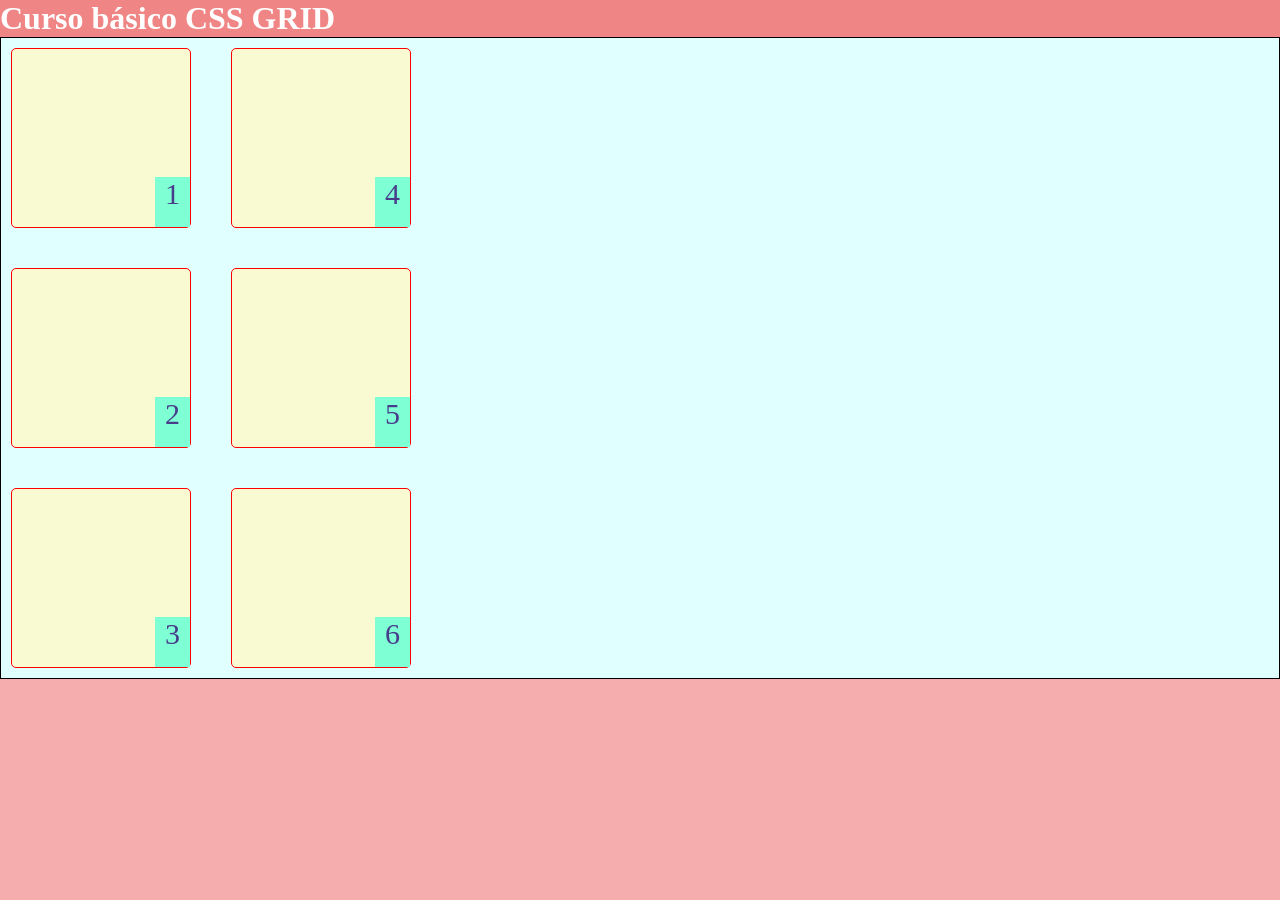
<file: reto_1/index.html>
<!DOCTYPE html>
<html lang="en">
<head>
    <meta charset="UTF-8">
    <meta http-equiv="X-UA-Compatible" content="IE=edge">
    <meta name="viewport" content="width=device-width, initial-scale=1.0">
    <link rel="stylesheet" href="/reto_1/styles.css">
    <title>CSS GRID</title>
</head>
<body>
    <h1>Curso básico CSS GRID</h1>

    <div class="container">

            <div class="item">
                <p>1</p>

            </div>
            <div class="item">
                <p>2</p>

            </div>
            <div class="item">
                <p>3</p>

            </div>
            <div class="item">
                <p>4</p>

            </div>
            <div class="item">
                <p>5</p>

            </div>
            <div class="item">
                <p>6</p>

            </div>


    </div>
</body>
</html>
</file>
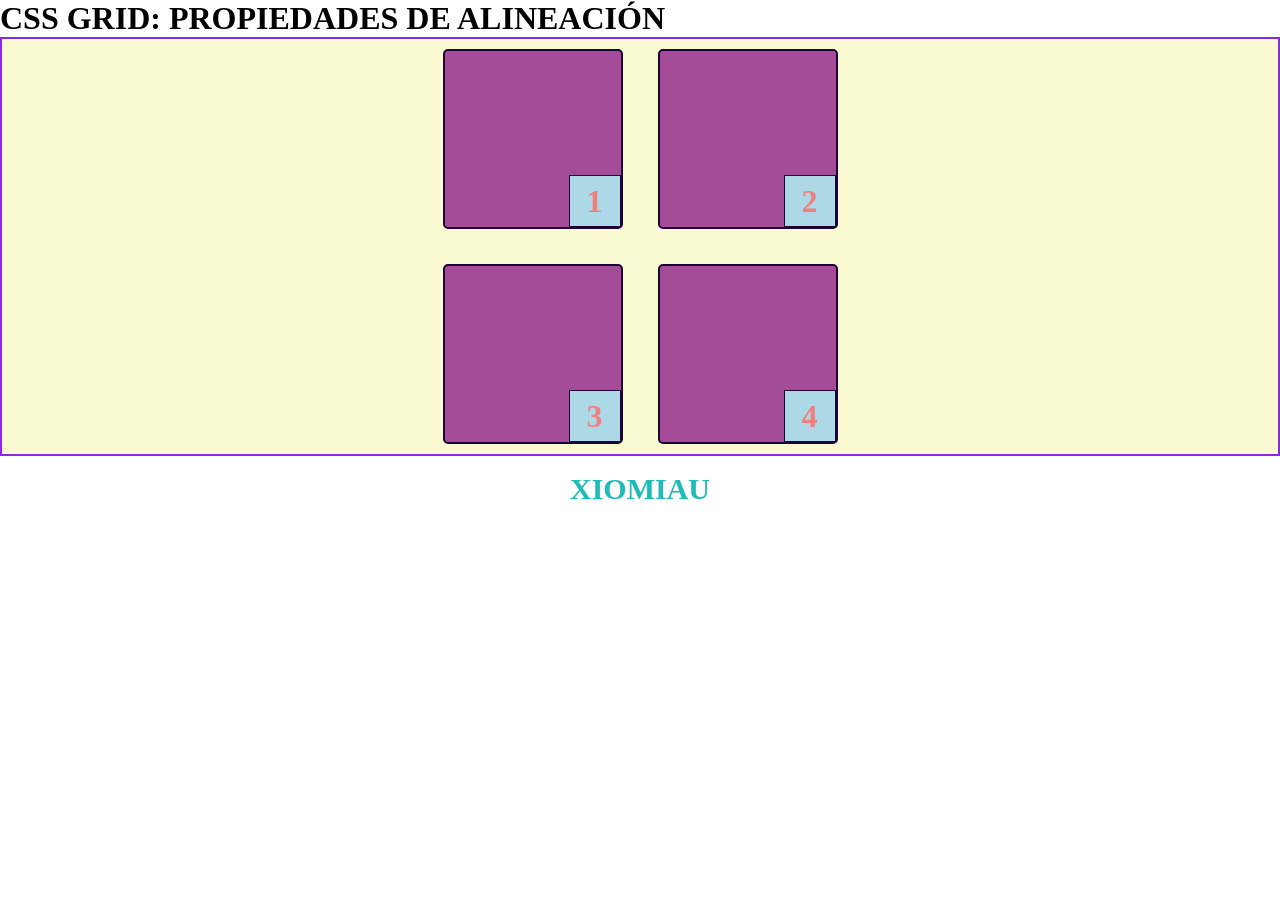
<file: reto_2/index.html>
<!DOCTYPE html>
<html lang="en">
<head>
    <meta charset="UTF-8">
    <meta http-equiv="X-UA-Compatible" content="IE=edge">
    <meta name="viewport" content="width=device-width, initial-scale=1.0">
    <link rel="stylesheet" href="/reto_2/styles.css">
    <title>Document</title>
</head>
<body>

    <h1>CSS GRID: PROPIEDADES DE ALINEACIÓN</h1>

    <div class="grid">
        <div class="grid-item">
            <p>1</p>
        </div>
        <div class="grid-item">
            <p>2</p>
        </div>
        <div class="grid-item">
            <p>3</p>
        </div>
        <div class="grid-item">
            <p>4</p>
        </div>
    </div>

    <div class="name">XIOMIAU</div>
   


    
</body>
</html>
</file>
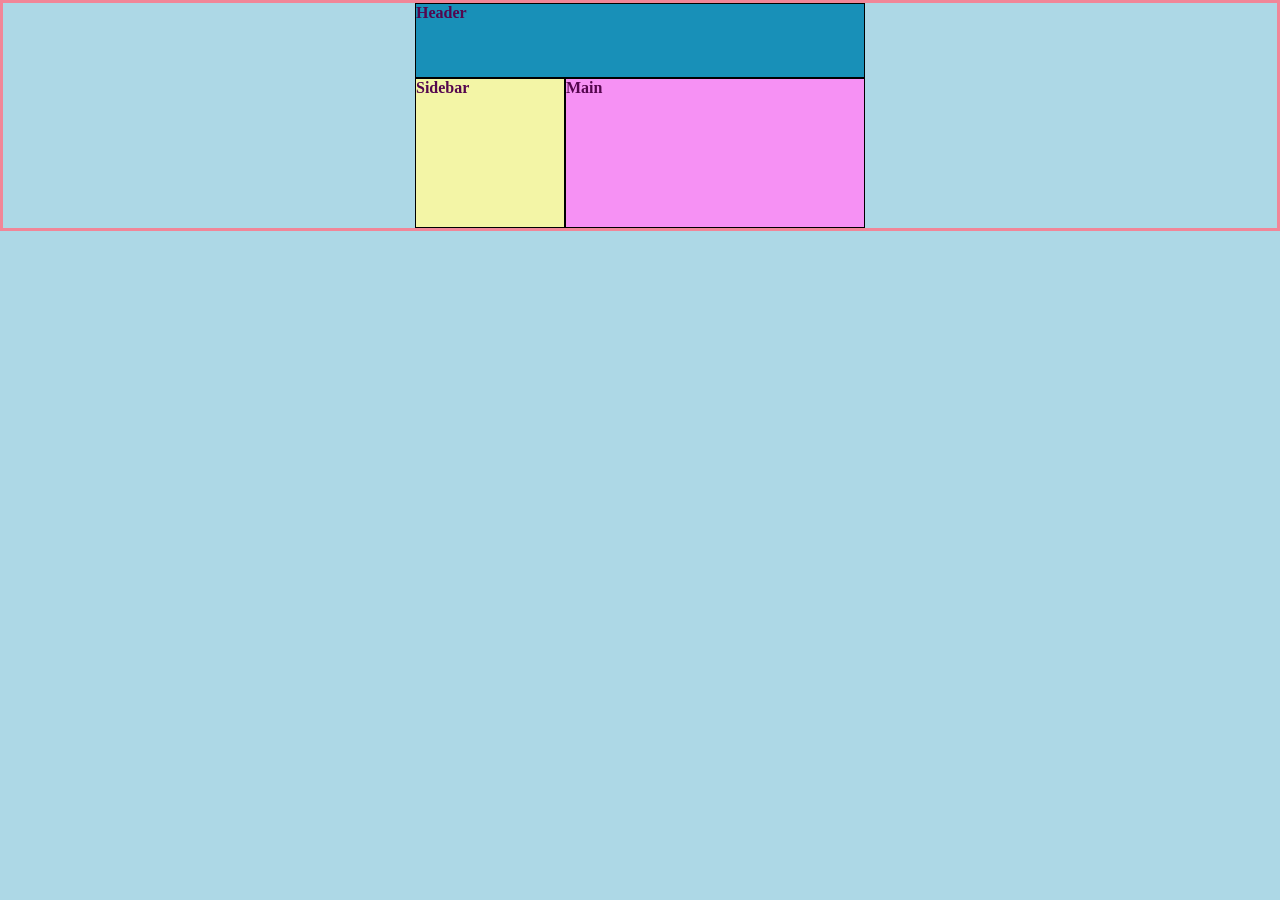
<file: reto_3/index.html>
<!DOCTYPE html>
<html lang="en">
<head>
    <meta charset="UTF-8">
    <meta http-equiv="X-UA-Compatible" content="IE=edge">
    <meta name="viewport" content="width=device-width, initial-scale=1.0">
    <link rel="stylesheet" href="/reto_3/styles.css">
    <title>Document</title>
</head>
<body>
    <div class="container">
        <div class="item-1">Header</div>
        <div class="item-2">Sidebar</div>
        <div class="item-3">Main</div>
    </div>
</body>
</html>
</file>
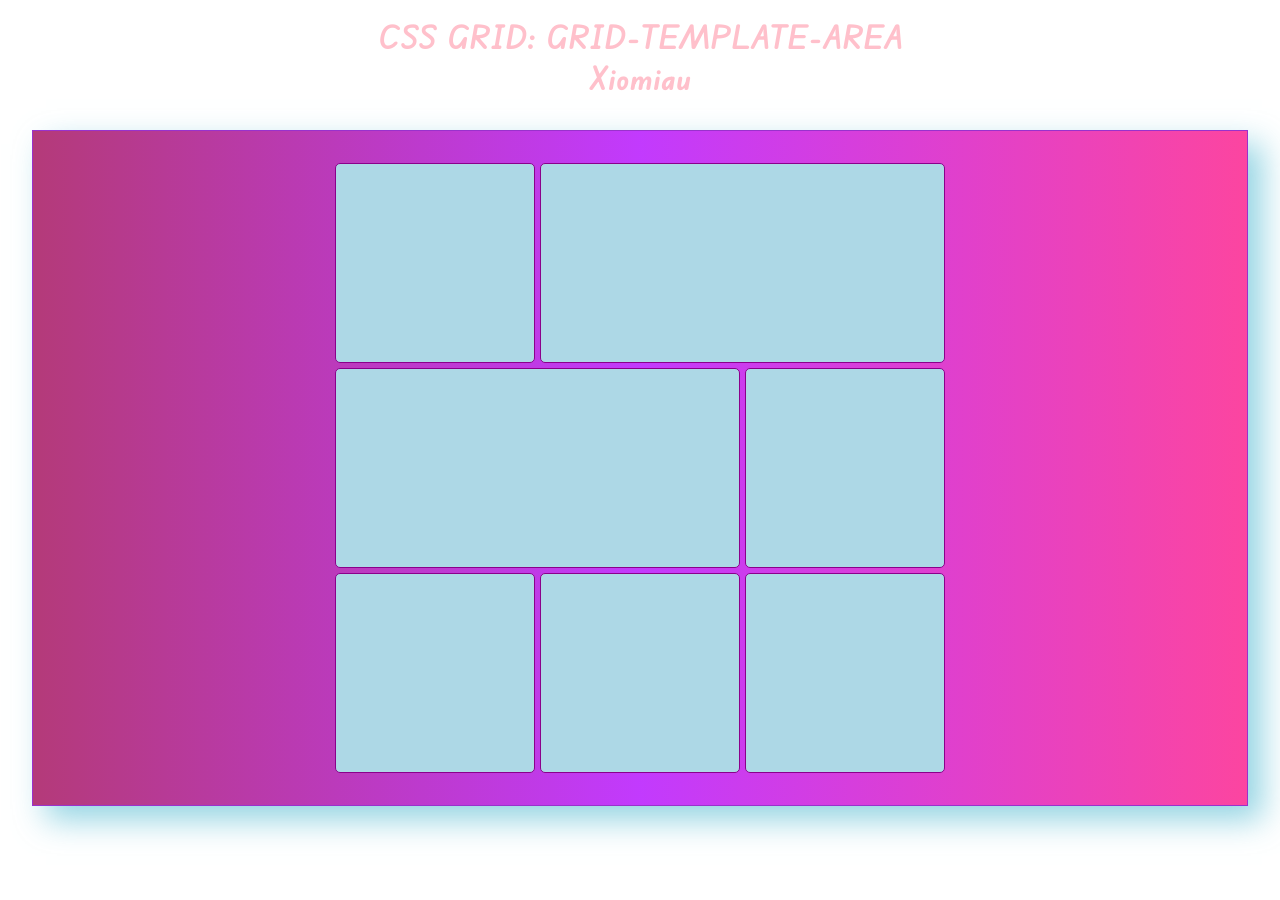
<file: reto_3/reto3.html>
<!DOCTYPE html>
<html lang="en">
<head>
    <meta charset="UTF-8">
    <meta http-equiv="X-UA-Compatible" content="IE=edge">
    <meta name="viewport" content="width=device-width, initial-scale=1.0">
    <link rel="preconnect" href="https://fonts.googleapis.com">
<link rel="preconnect" href="https://fonts.gstatic.com" crossorigin>
<link href="https://fonts.googleapis.com/css2?family=Edu+VIC+WA+NT+Beginner:wght@500&display=swap" rel="stylesheet">
    <link rel="stylesheet" href="/reto_3/reto3.css">
    <title>Reto 3</title>
</head>
<body>
    <h1>CSS GRID: GRID-TEMPLATE-AREA <br>Xiomiau</h1>

    <div class="container">
        <div class=" item item1"></div>
        <div class=" item item2"></div>
        <div class=" item item3"></div>
        <div class=" item item4"></div>
        <div class=" item item5"></div>
        <div class=" item item6"></div>
        <div class=" item item7"></div>
    </div>
</body>
</html>
</file>
<file: reto_1/styles.css>
* {
    margin: 0;
    padding: 0;
    background-color: rgba(240, 128, 128, 0.644);
    color: white;
}

.container {
    background-color: lightcyan;
    border: solid 1px black;
    display: grid;
    grid-template-columns: 200px 200px;
    grid-template-rows: 200px 200px 200px;
    grid-auto-flow: column;
    gap: 20px;

}

.item {
    display: grid;
    margin: 10px 10px;
    border-radius: 5px;
    place-items: end;
    border: 1px solid red;
    background-color: lightgoldenrodyellow;
    text-align: center;
    font-size: 30px;
    color: darkcyan;
    background-image: url('https://www.eluniversal.com.co/binrepository/1029x686/176c0/800d686/none/13704/FYRV/vega_1559625_20190428091913.jpg');
    background-size: cover;
}

.item p {
    width: 35px;
    height: 50px;
    background-color: aquamarine;
    color: darkslateblue;
    
}
</file>
<file: reto_2/styles.css>
* {
    margin: 0;
    padding: 0;
}


.grid {
    display: grid;
    grid-template-columns: 200px 200px;
    grid-template-rows: 200px 200px;
    background-color: lightgoldenrodyellow;
    border: 2px solid blueviolet;
    place-content: center;
    gap: 15px;
}

.grid-item {
    display: grid;
    border: 2px solid rgb(29, 3, 53);
    place-items: end;
    background-color: hsla(300, 100%, 25%, 0.693);
    border-radius: 5px;
    margin: 10px;
}

.grid-item p {
    display: grid;
    place-items: center;
    width: 50px;
    height: 50px;
    font-size: 2rem;
    font-weight: bold;
    color: lightcoral;
    background-color: lightblue;
    border: 1px solid rgb(29, 3, 53);
}

.name {
    width: max-content;
    font-size: 30px;
    color: rgb(30, 187, 187);
    font-weight: bold;
    margin: 1rem auto;
}
</file>
<file: reto_3/styles.css>
* {
    margin: 0;
    padding: 0;
    background-color: lightblue;
}

.container {
    display: grid;
    grid-template-columns: 150px 150px 150px;
    grid-template-rows: 75px 75px 75px;
    place-content: center;
    color: rgb(84, 6, 78);
    font-weight: bold;
    border: 3px solid rgb(241, 134, 152);
    grid-template-areas: 
    "header header header"
    "side main main"
    "side main main";
}

.item-1 {
    background-color: rgb(24, 144, 184);
    border: 1px solid black;
    /* grid-column: 1/4; */
    grid-area: header;
}

.item-2 {
    background-color: rgb(243, 245, 166);
    border: 1px solid black;
    /* grid-column: 1;
    grid-row: 2/4; */
    grid-area: side;
}

.item-3 {
    background-color: rgb(246, 145, 244);
    border: 1px solid black;
    /* grid-area: 2/2 / 4/4; */
    grid-area: main;
}
</file>
<file: reto_3/reto3.css>
* {
    margin: 0;
    padding: 0;
}

.container {
    display: grid;
    grid-template-columns: 200px 200px 200px;
    grid-template-rows: 200px 200px 200px;
    gap: 5px;
    border: 1px solid  darkorchid;
    grid-template-areas: 
    "michi michi2 michi2"
    "michi3 michi3 michi4"
    "michi5 michi6 michi7"
    ;
    place-content: center;
    margin: 2rem 2rem;
    padding: 2rem 2rem;
    background: rgb(180,58,121);
    background: linear-gradient(90deg, rgba(180,58,121,1) 0%, rgba(185,29,253,0.8701855742296919) 50%, rgba(252,69,160,1) 100%);
    box-shadow: 14px 14px 30px 0px rgba(112,198,217,0.75);
}


.item {
    border: 1px solid darkmagenta;
    border-radius: 5px;
    background-color: lightblue;
}

.item1 {
    background-image: url('https://cdn-icons-png.flaticon.com/512/3468/3468377.png');
    background-size: cover;
    grid-area: michi;
}

.item2 {
    background-image: url('https://dbdzm869oupei.cloudfront.net/img/sticker/preview/51761.png');
    background-size: contain;
    background-repeat: no-repeat;
    grid-area: michi2;

}

.item3 {
    background-image: url('https://images.vexels.com/media/users/3/291686/isolated/preview/3c27347eefcf9c18cef84d6f5ba86e9c-cute-cat-sleeping-animal.png');
    grid-area: michi3;
    background-size: contain;
    background-repeat: no-repeat;
    background-position: center;
}

.item4 {
    background-image: url('https://c.tenor.com/k_KO1TzpKWQAAAAi/cat-kitty.gif');
    background-size: cover;
    grid-area: michi4;

}

.item5 {
    background-image: url('https://i.pinimg.com/originals/ef/af/46/efaf4666df1925c2f4ecd49cd50433d7.png');
    background-size: cover;
    background-position: center;
    grid-area: michi5;


}

.item6 {
    background-image: url('https://i.pinimg.com/originals/cb/29/51/cb2951d12eb952150efe93298a02bbf8.png');
    background-size: cover;
    grid-area: michi6;

}

.item7 {
    background-image: url('https://cdn.pixabay.com/photo/2020/09/20/09/54/halloween-5586567_640.png');
    background-size: cover;
    grid-area: michi7;

}

h1 {
    text-align: center;
    margin-top: 1rem;
    font-family: 'Edu VIC WA NT Beginner', cursive;
    color: pink;
}
</file>
